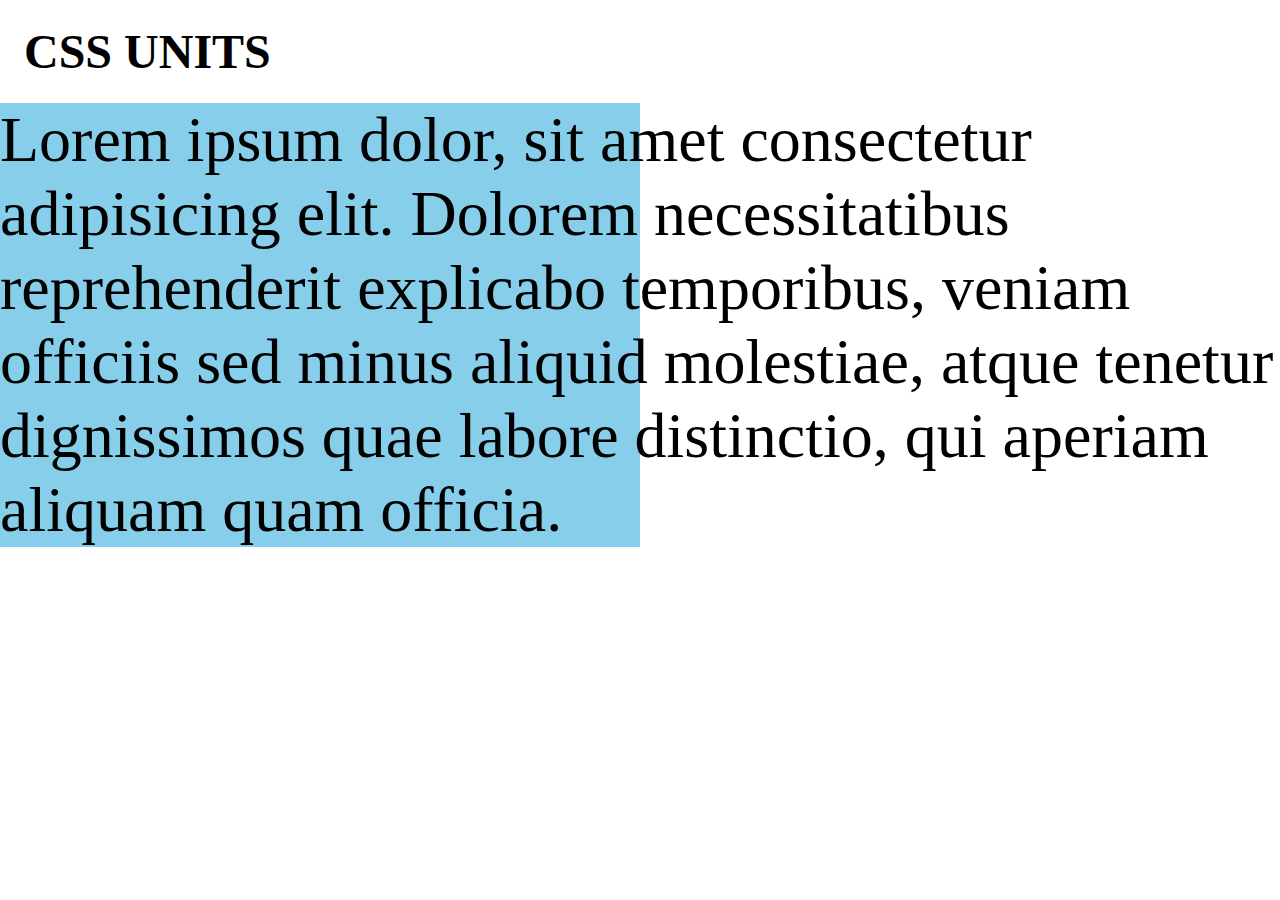
<file: indexpractise.html>
<!DOCTYPE html>
<html lang="en">

<head>
    <meta charset="UTF-8">
    <meta name="viewport" content="width=device-width, initial-scale=1.0">
    <title>Document</title>
    <link rel="stylesheet" href="stylepractise.css">
</head>

<body>
    <header>
        <h1>CSS UNITS</h1>
    </header>
    <main>
        <p>Lorem ipsum dolor, sit amet consectetur adipisicing elit. Dolorem necessitatibus reprehenderit explicabo temporibus, veniam officiis sed minus aliquid molestiae, atque tenetur dignissimos quae labore distinctio, qui aperiam aliquam quam officia.</p>
        <!--"p*10>lorem"   that's an em abbreviation---->




    </main>
</body>

</html>
</file>
<file: stylepractise.css>
/*what is wildcard selector"*" , if we take this option it will overwrite everything we worked so far and show what specificiations we mentioned with wild card*/

* {
    margin: 0;
    padding: 0;
    /* box-sizing: border-box;*/
    box-sizing: 30em;
}

body {
    /*width: 100vw;*/
    width: 100%;
    min-height: 100vh;
}


/*when width is full 100 it streches */


/*css units*/


/*p 
{
    font-size: 32px;
}*/


/*this is the absolute one so showing no change and we need absolute*/


/*https://developer.mozilla.org/en-US/docs/Web/CSS/CSS_Values_and_Units*/


/*header {
    border: 10px rgba(255, 0, 0, 0.767);
    width :100%;
}*/

h1 {
    border: 2px;
    border-color: red;
    width: 100%;
    font-size: 3rem;
    padding: 0.5em;
}


/*font size for elements we wouldn't set that on root element html instead we want our browser to handle it*/


/*even if set to main browser it won't work because font is size is set to root (html) browser to list in accordance to it*/


/*main {
    font-size: 2 rem;
}

or */

main {
    width: 50vw;
    background-color: skyblue;
    font-size: 2rem;
}

p {
    font-size: 2em;
}


/*character size width used for magaazines*/

p {
    font-size: 2em;
    width: 40ch;
}
</file>
